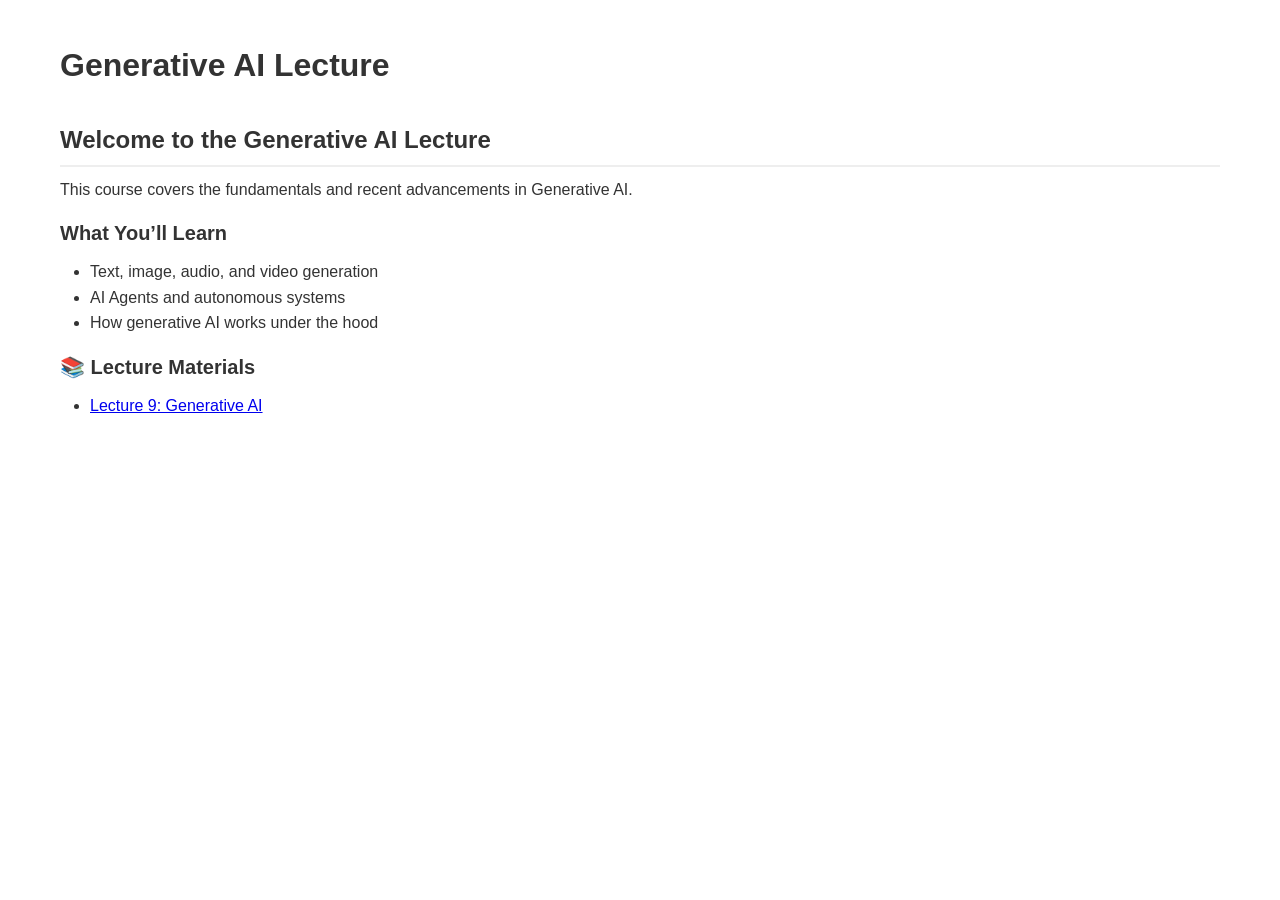
<file: index.html>
<!doctype html><html><head><meta name=generator content="Hugo 0.160.0"><meta charset=UTF-8><meta name=viewport content="width=device-width,initial-scale=1"><title>Generative AI Lecture | Generative AI Lecture</title><style>*{margin:0;padding:0;box-sizing:border-box}body{max-width:1200px;margin:0 auto;padding:20px;font-family:-apple-system,BlinkMacSystemFont,segoe ui,Helvetica,Arial,sans-serif;line-height:1.6;color:#333}.content{max-width:100%;overflow-x:auto}img{max-width:100%;height:auto;display:block;margin:20px auto}video{max-width:100%;height:auto;display:block;margin:20px auto}audio{width:100%;max-width:500px;display:block;margin:20px auto}embed{max-width:100%;height:500px;display:block;margin:20px auto}table{width:100%;border-collapse:collapse;margin:20px 0;overflow-x:auto;display:block}th,td{border:1px solid #ddd;padding:12px;text-align:left}th{background-color:#f2f2f2}pre{background:#f6f8fa;padding:16px;border-radius:6px;overflow-x:auto;margin:16px 0}code{font-family:consolas,monaco,monospace;font-size:14px}.code-block{background:#1e1e1e;color:#d4d4d4;border-radius:8px;margin:20px 0;overflow:hidden}.code-title{background:#2d2d2d;padding:10px 15px;border-bottom:1px solid #444;color:gold}.code-block pre{background:#1e1e1e;margin:0;border-radius:0}.text-block{background:linear-gradient(135deg,#667eea 0%,#764ba2 100%);color:#fff;border-radius:12px;margin:20px 0;overflow:hidden}.text-title{background:rgba(0,0,0,.2);padding:12px 20px;border-bottom:1px solid rgba(255,255,255,.2)}.text-content{padding:20px}.text-content p{margin-bottom:10px}h1{font-size:2em;margin:20px 0 10px}h2{font-size:1.5em;margin:20px 0 10px;border-bottom:2px solid #eee;padding-bottom:5px}h3{font-size:1.25em;margin:15px 0 10px}ul,ol{margin:10px 0 10px 30px}@media(max-width:768px){body{padding:10px}th,td{padding:8px}}</style></head><body><main class=content><h1>Generative AI Lecture</h1><div class=content><h2 id=welcome-to-the-generative-ai-lecture>Welcome to the Generative AI Lecture</h2><p>This course covers the fundamentals and recent advancements in Generative AI.</p><h3 id=what-youll-learn>What You&rsquo;ll Learn</h3><ul><li>Text, image, audio, and video generation</li><li>AI Agents and autonomous systems</li><li>How generative AI works under the hood</li></ul><h3 id=-lecture-materials>📚 Lecture Materials</h3><ul><li><a href=9-generative-ai/>Lecture 9: Generative AI</a></li></ul></div></main></body></html><style>.content{max-width:100%;overflow-x:auto;word-wrap:break-word}.text-content{word-wrap:break-word;overflow-wrap:break-word}.text-content p,.text-content li,.text-content h1,.text-content h2,.text-content h3{max-width:100%;overflow-x:auto}pre{white-space:pre-wrap;word-wrap:break-word}code{white-space:pre-wrap;word-break:break-word}</style><script>document.addEventListener("DOMContentLoaded",function(){document.querySelectorAll(".animate-btn").forEach(e=>{e.addEventListener("click",function(e){e.preventDefault();const s=this.closest(".code-wrapper, .text-wrapper"),n=s.querySelector(".content-area"),t=s.querySelector(".code-display, .text-display");if((n.style.maxHeight==="0px"||n.style.maxHeight==="0")&&(n.style.maxHeight=n.scrollHeight+"px"),t.classList.contains("code-display")){const n=t.textContent;t.textContent="";let e=0;const s=this;s.disabled=!0;function o(){e<n.length?(t.textContent+=n.charAt(e),e++,setTimeout(o,10)):s.disabled=!1}o()}if(t.classList.contains("text-display")){const e=t.querySelectorAll("p, li"),n=this;n.disabled=!0,e.forEach(e=>{e.style.opacity="0",e.style.transform="translateY(20px)",e.style.transition="opacity 0.5s ease, transform 0.5s ease"}),e.forEach((e,t)=>{setTimeout(()=>{e.style.opacity="1",e.style.transform="translateY(0)"},t*100)}),setTimeout(()=>{n.disabled=!1},e.length*100+500)}})}),document.querySelectorAll(".collapse-btn").forEach(e=>{e.addEventListener("click",function(e){e.preventDefault();const s=this.closest(".code-wrapper, .text-wrapper"),n=s.querySelector(".content-area"),t=s.querySelector(".code-display, .text-display");if(n.style.maxHeight==="0px"||n.style.maxHeight==="0"){{if(n.style.maxHeight=n.scrollHeight+"px",this.textContent="− Collapse",t.classList.contains("code-display")){const e=t.getAttribute("data-original");e&&(t.textContent=e)}if(t.classList.contains("text-display")){const e=t.querySelectorAll("p, li");e.forEach(e=>{e.style.opacity="1",e.style.transform="translateY(0)"})}}}else n.style.maxHeight="0px",this.textContent="+ Expand",t.classList.contains("code-display")&&(t.getAttribute("data-original")||t.setAttribute("data-original",t.textContent))})}),document.querySelectorAll(".content-area").forEach(e=>{e.style.maxHeight=e.scrollHeight+"px"}),document.querySelectorAll(".code-display").forEach(e=>{e.getAttribute("data-original")||e.setAttribute("data-original",e.textContent)}),document.querySelectorAll(".text-display").forEach(e=>{const t=e.querySelectorAll("p, li");t.forEach(e=>{e.style.opacity="1",e.style.transform="translateY(0)"})})})</script>
</file>
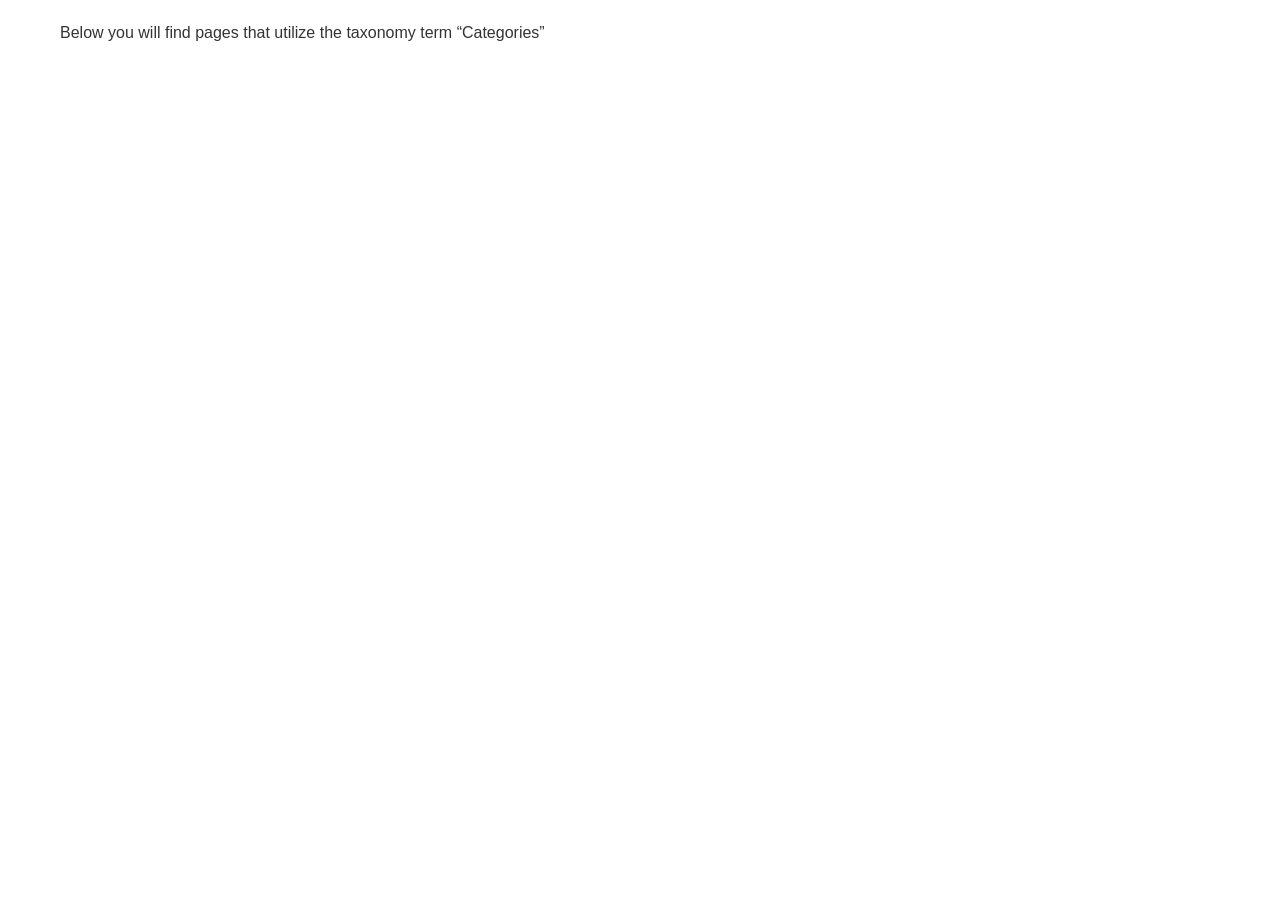
<file: categories/index.html>
<!doctype html><html><head><meta charset=UTF-8><meta name=viewport content="width=device-width,initial-scale=1"><title>Categories | Generative AI Lecture</title><style>*{margin:0;padding:0;box-sizing:border-box}body{max-width:1200px;margin:0 auto;padding:20px;font-family:-apple-system,BlinkMacSystemFont,segoe ui,Helvetica,Arial,sans-serif;line-height:1.6;color:#333}.content{max-width:100%;overflow-x:auto}img{max-width:100%;height:auto;display:block;margin:20px auto}video{max-width:100%;height:auto;display:block;margin:20px auto}audio{width:100%;max-width:500px;display:block;margin:20px auto}embed{max-width:100%;height:500px;display:block;margin:20px auto}table{width:100%;border-collapse:collapse;margin:20px 0;overflow-x:auto;display:block}th,td{border:1px solid #ddd;padding:12px;text-align:left}th{background-color:#f2f2f2}pre{background:#f6f8fa;padding:16px;border-radius:6px;overflow-x:auto;margin:16px 0}code{font-family:consolas,monaco,monospace;font-size:14px}.code-block{background:#1e1e1e;color:#d4d4d4;border-radius:8px;margin:20px 0;overflow:hidden}.code-title{background:#2d2d2d;padding:10px 15px;border-bottom:1px solid #444;color:gold}.code-block pre{background:#1e1e1e;margin:0;border-radius:0}.text-block{background:linear-gradient(135deg,#667eea 0%,#764ba2 100%);color:#fff;border-radius:12px;margin:20px 0;overflow:hidden}.text-title{background:rgba(0,0,0,.2);padding:12px 20px;border-bottom:1px solid rgba(255,255,255,.2)}.text-content{padding:20px}.text-content p{margin-bottom:10px}h1{font-size:2em;margin:20px 0 10px}h2{font-size:1.5em;margin:20px 0 10px;border-bottom:2px solid #eee;padding-bottom:5px}h3{font-size:1.25em;margin:15px 0 10px}ul,ol{margin:10px 0 10px 30px}@media(max-width:768px){body{padding:10px}th,td{padding:8px}}</style></head><body><main class=content><article class="cf pa3 pa4-m pa4-l"><div class="measure-wide-l center f4 lh-copy nested-copy-line-height nested-links mid-gray"><p>Below you will find pages that utilize the taxonomy term “Categories”</p></div></article><div class="mw8 center"><section class="flex-ns mt5 flex-wrap justify-around"></section></div></main></body></html><style>.content{max-width:100%;overflow-x:auto;word-wrap:break-word}.text-content{word-wrap:break-word;overflow-wrap:break-word}.text-content p,.text-content li,.text-content h1,.text-content h2,.text-content h3{max-width:100%;overflow-x:auto}pre{white-space:pre-wrap;word-wrap:break-word}code{white-space:pre-wrap;word-break:break-word}</style><script>document.addEventListener("DOMContentLoaded",function(){document.querySelectorAll(".animate-btn").forEach(e=>{e.addEventListener("click",function(e){e.preventDefault();const s=this.closest(".code-wrapper, .text-wrapper"),n=s.querySelector(".content-area"),t=s.querySelector(".code-display, .text-display");if((n.style.maxHeight==="0px"||n.style.maxHeight==="0")&&(n.style.maxHeight=n.scrollHeight+"px"),t.classList.contains("code-display")){const n=t.textContent;t.textContent="";let e=0;const s=this;s.disabled=!0;function o(){e<n.length?(t.textContent+=n.charAt(e),e++,setTimeout(o,10)):s.disabled=!1}o()}if(t.classList.contains("text-display")){const e=t.querySelectorAll("p, li"),n=this;n.disabled=!0,e.forEach(e=>{e.style.opacity="0",e.style.transform="translateY(20px)",e.style.transition="opacity 0.5s ease, transform 0.5s ease"}),e.forEach((e,t)=>{setTimeout(()=>{e.style.opacity="1",e.style.transform="translateY(0)"},t*100)}),setTimeout(()=>{n.disabled=!1},e.length*100+500)}})}),document.querySelectorAll(".collapse-btn").forEach(e=>{e.addEventListener("click",function(e){e.preventDefault();const s=this.closest(".code-wrapper, .text-wrapper"),n=s.querySelector(".content-area"),t=s.querySelector(".code-display, .text-display");if(n.style.maxHeight==="0px"||n.style.maxHeight==="0"){{if(n.style.maxHeight=n.scrollHeight+"px",this.textContent="− Collapse",t.classList.contains("code-display")){const e=t.getAttribute("data-original");e&&(t.textContent=e)}if(t.classList.contains("text-display")){const e=t.querySelectorAll("p, li");e.forEach(e=>{e.style.opacity="1",e.style.transform="translateY(0)"})}}}else n.style.maxHeight="0px",this.textContent="+ Expand",t.classList.contains("code-display")&&(t.getAttribute("data-original")||t.setAttribute("data-original",t.textContent))})}),document.querySelectorAll(".content-area").forEach(e=>{e.style.maxHeight=e.scrollHeight+"px"}),document.querySelectorAll(".code-display").forEach(e=>{e.getAttribute("data-original")||e.setAttribute("data-original",e.textContent)}),document.querySelectorAll(".text-display").forEach(e=>{const t=e.querySelectorAll("p, li");t.forEach(e=>{e.style.opacity="1",e.style.transform="translateY(0)"})})})</script>
</file>
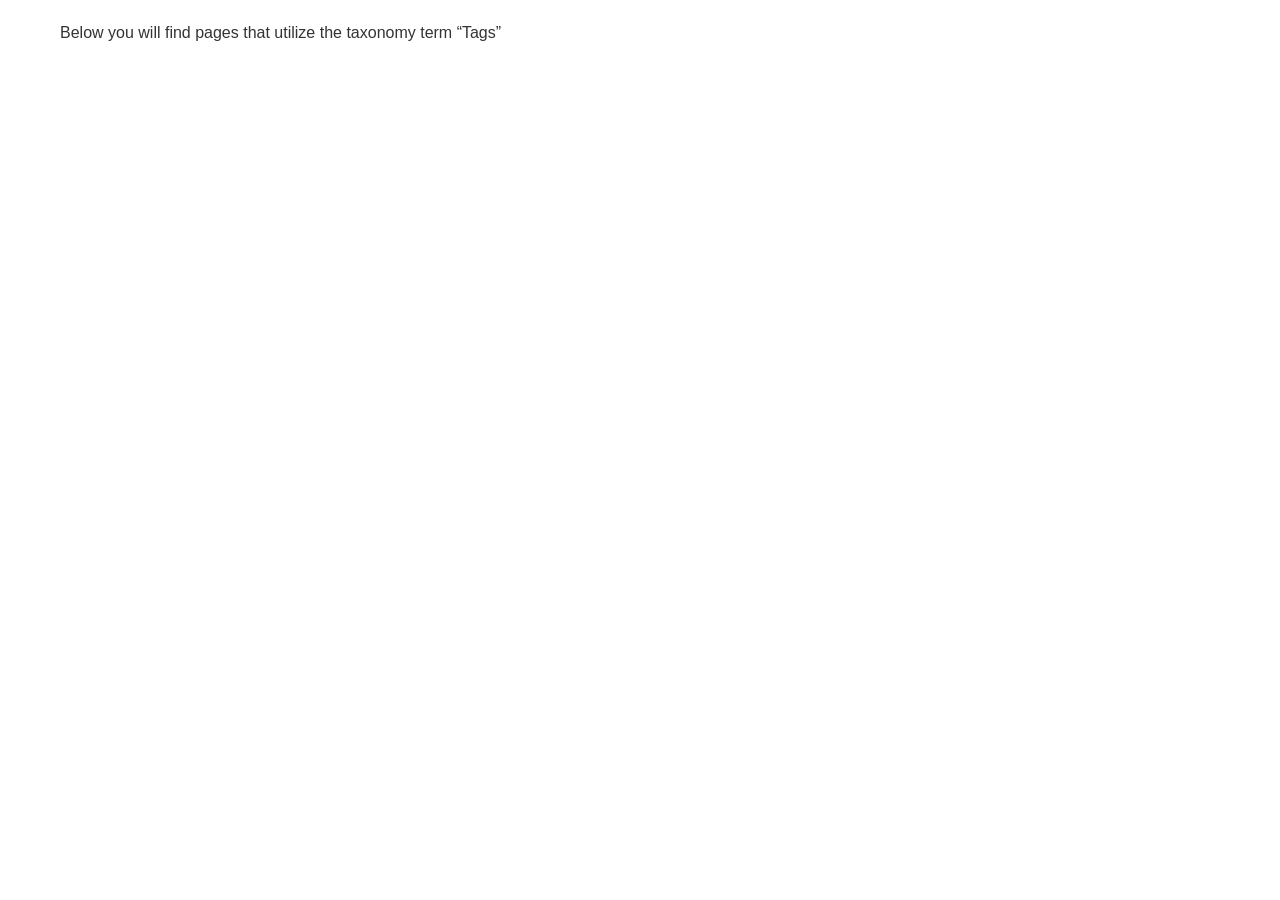
<file: tags/index.html>
<!doctype html><html><head><meta charset=UTF-8><meta name=viewport content="width=device-width,initial-scale=1"><title>Tags | Generative AI Lecture</title><style>*{margin:0;padding:0;box-sizing:border-box}body{max-width:1200px;margin:0 auto;padding:20px;font-family:-apple-system,BlinkMacSystemFont,segoe ui,Helvetica,Arial,sans-serif;line-height:1.6;color:#333}.content{max-width:100%;overflow-x:auto}img{max-width:100%;height:auto;display:block;margin:20px auto}video{max-width:100%;height:auto;display:block;margin:20px auto}audio{width:100%;max-width:500px;display:block;margin:20px auto}embed{max-width:100%;height:500px;display:block;margin:20px auto}table{width:100%;border-collapse:collapse;margin:20px 0;overflow-x:auto;display:block}th,td{border:1px solid #ddd;padding:12px;text-align:left}th{background-color:#f2f2f2}pre{background:#f6f8fa;padding:16px;border-radius:6px;overflow-x:auto;margin:16px 0}code{font-family:consolas,monaco,monospace;font-size:14px}.code-block{background:#1e1e1e;color:#d4d4d4;border-radius:8px;margin:20px 0;overflow:hidden}.code-title{background:#2d2d2d;padding:10px 15px;border-bottom:1px solid #444;color:gold}.code-block pre{background:#1e1e1e;margin:0;border-radius:0}.text-block{background:linear-gradient(135deg,#667eea 0%,#764ba2 100%);color:#fff;border-radius:12px;margin:20px 0;overflow:hidden}.text-title{background:rgba(0,0,0,.2);padding:12px 20px;border-bottom:1px solid rgba(255,255,255,.2)}.text-content{padding:20px}.text-content p{margin-bottom:10px}h1{font-size:2em;margin:20px 0 10px}h2{font-size:1.5em;margin:20px 0 10px;border-bottom:2px solid #eee;padding-bottom:5px}h3{font-size:1.25em;margin:15px 0 10px}ul,ol{margin:10px 0 10px 30px}@media(max-width:768px){body{padding:10px}th,td{padding:8px}}</style></head><body><main class=content><article class="cf pa3 pa4-m pa4-l"><div class="measure-wide-l center f4 lh-copy nested-copy-line-height nested-links mid-gray"><p>Below you will find pages that utilize the taxonomy term “Tags”</p></div></article><div class="mw8 center"><section class="flex-ns mt5 flex-wrap justify-around"></section></div></main></body></html><style>.content{max-width:100%;overflow-x:auto;word-wrap:break-word}.text-content{word-wrap:break-word;overflow-wrap:break-word}.text-content p,.text-content li,.text-content h1,.text-content h2,.text-content h3{max-width:100%;overflow-x:auto}pre{white-space:pre-wrap;word-wrap:break-word}code{white-space:pre-wrap;word-break:break-word}</style><script>document.addEventListener("DOMContentLoaded",function(){document.querySelectorAll(".animate-btn").forEach(e=>{e.addEventListener("click",function(e){e.preventDefault();const s=this.closest(".code-wrapper, .text-wrapper"),n=s.querySelector(".content-area"),t=s.querySelector(".code-display, .text-display");if((n.style.maxHeight==="0px"||n.style.maxHeight==="0")&&(n.style.maxHeight=n.scrollHeight+"px"),t.classList.contains("code-display")){const n=t.textContent;t.textContent="";let e=0;const s=this;s.disabled=!0;function o(){e<n.length?(t.textContent+=n.charAt(e),e++,setTimeout(o,10)):s.disabled=!1}o()}if(t.classList.contains("text-display")){const e=t.querySelectorAll("p, li"),n=this;n.disabled=!0,e.forEach(e=>{e.style.opacity="0",e.style.transform="translateY(20px)",e.style.transition="opacity 0.5s ease, transform 0.5s ease"}),e.forEach((e,t)=>{setTimeout(()=>{e.style.opacity="1",e.style.transform="translateY(0)"},t*100)}),setTimeout(()=>{n.disabled=!1},e.length*100+500)}})}),document.querySelectorAll(".collapse-btn").forEach(e=>{e.addEventListener("click",function(e){e.preventDefault();const s=this.closest(".code-wrapper, .text-wrapper"),n=s.querySelector(".content-area"),t=s.querySelector(".code-display, .text-display");if(n.style.maxHeight==="0px"||n.style.maxHeight==="0"){{if(n.style.maxHeight=n.scrollHeight+"px",this.textContent="− Collapse",t.classList.contains("code-display")){const e=t.getAttribute("data-original");e&&(t.textContent=e)}if(t.classList.contains("text-display")){const e=t.querySelectorAll("p, li");e.forEach(e=>{e.style.opacity="1",e.style.transform="translateY(0)"})}}}else n.style.maxHeight="0px",this.textContent="+ Expand",t.classList.contains("code-display")&&(t.getAttribute("data-original")||t.setAttribute("data-original",t.textContent))})}),document.querySelectorAll(".content-area").forEach(e=>{e.style.maxHeight=e.scrollHeight+"px"}),document.querySelectorAll(".code-display").forEach(e=>{e.getAttribute("data-original")||e.setAttribute("data-original",e.textContent)}),document.querySelectorAll(".text-display").forEach(e=>{const t=e.querySelectorAll("p, li");t.forEach(e=>{e.style.opacity="1",e.style.transform="translateY(0)"})})})</script>
</file>
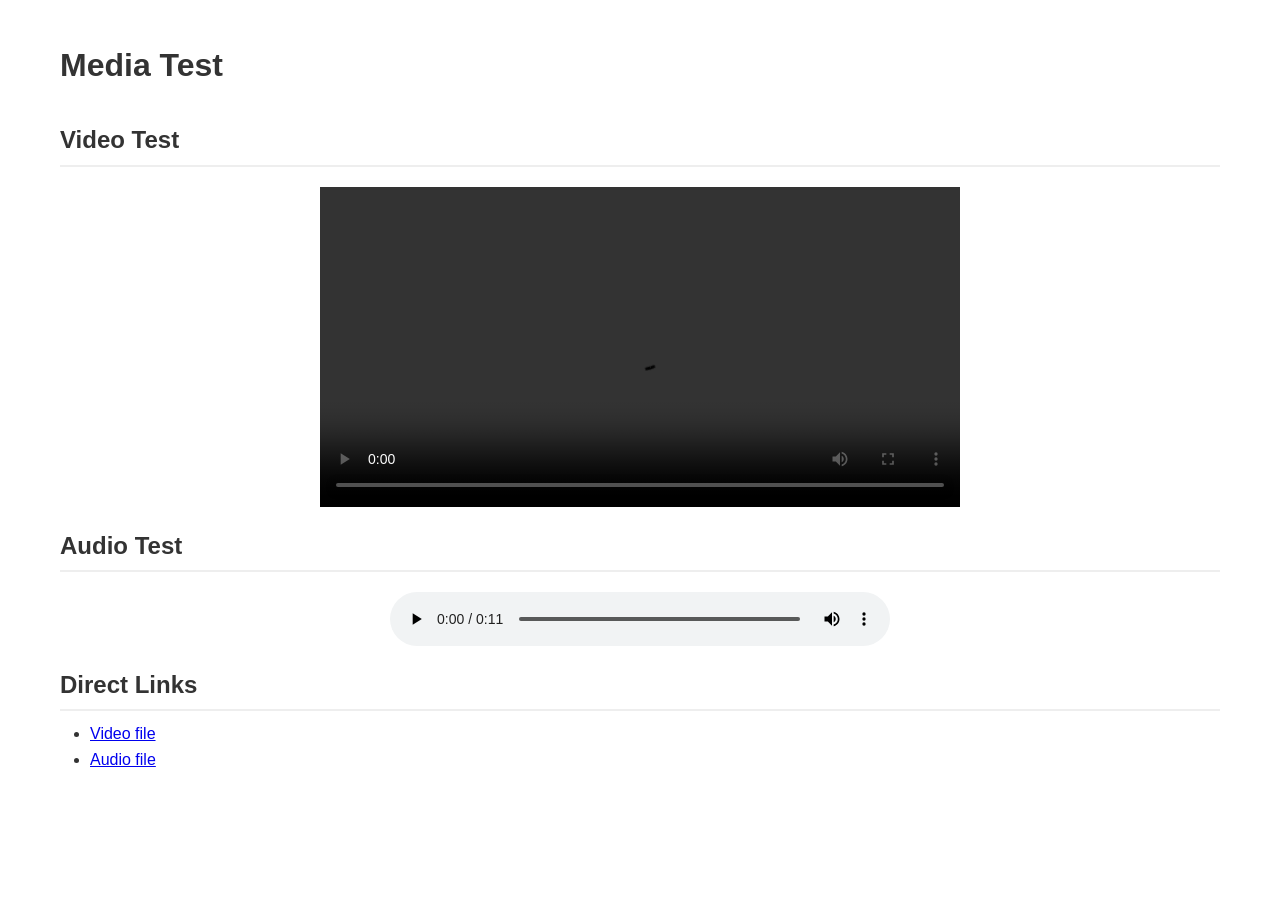
<file: test-media/index.html>
<!doctype html><html><head><meta charset=UTF-8><meta name=viewport content="width=device-width,initial-scale=1"><title>Media Test | Generative AI Lecture</title><style>*{margin:0;padding:0;box-sizing:border-box}body{max-width:1200px;margin:0 auto;padding:20px;font-family:-apple-system,BlinkMacSystemFont,segoe ui,Helvetica,Arial,sans-serif;line-height:1.6;color:#333}.content{max-width:100%;overflow-x:auto}img{max-width:100%;height:auto;display:block;margin:20px auto}video{max-width:100%;height:auto;display:block;margin:20px auto}audio{width:100%;max-width:500px;display:block;margin:20px auto}embed{max-width:100%;height:500px;display:block;margin:20px auto}table{width:100%;border-collapse:collapse;margin:20px 0;overflow-x:auto;display:block}th,td{border:1px solid #ddd;padding:12px;text-align:left}th{background-color:#f2f2f2}pre{background:#f6f8fa;padding:16px;border-radius:6px;overflow-x:auto;margin:16px 0}code{font-family:consolas,monaco,monospace;font-size:14px}.code-block{background:#1e1e1e;color:#d4d4d4;border-radius:8px;margin:20px 0;overflow:hidden}.code-title{background:#2d2d2d;padding:10px 15px;border-bottom:1px solid #444;color:gold}.code-block pre{background:#1e1e1e;margin:0;border-radius:0}.text-block{background:linear-gradient(135deg,#667eea 0%,#764ba2 100%);color:#fff;border-radius:12px;margin:20px 0;overflow:hidden}.text-title{background:rgba(0,0,0,.2);padding:12px 20px;border-bottom:1px solid rgba(255,255,255,.2)}.text-content{padding:20px}.text-content p{margin-bottom:10px}h1{font-size:2em;margin:20px 0 10px}h2{font-size:1.5em;margin:20px 0 10px;border-bottom:2px solid #eee;padding-bottom:5px}h3{font-size:1.25em;margin:15px 0 10px}ul,ol{margin:10px 0 10px 30px}@media(max-width:768px){body{padding:10px}th,td{padding:8px}}</style></head><body><main class=content><article><h1>Media Test</h1><div class=content><h2 id=video-test>Video Test</h2><video width=640 height=360 controls>
<source src=/data/GenAI_Muhammad.mp4 type=video/mp4>Video not supported</video><h2 id=audio-test>Audio Test</h2><audio controls><source src=/data/UmarFarooq-cloned.mp3 type=audio/mpeg>Audio not supported</audio><h2 id=direct-links>Direct Links</h2><ul><li><a href=/data/GenAI_Muhammad.mp4>Video file</a></li><li><a href=/data/UmarFarooq-cloned.mp3>Audio file</a></li></ul></div></article></main></body></html><style>.content{max-width:100%;overflow-x:auto;word-wrap:break-word}.text-content{word-wrap:break-word;overflow-wrap:break-word}.text-content p,.text-content li,.text-content h1,.text-content h2,.text-content h3{max-width:100%;overflow-x:auto}pre{white-space:pre-wrap;word-wrap:break-word}code{white-space:pre-wrap;word-break:break-word}</style><script>document.addEventListener("DOMContentLoaded",function(){document.querySelectorAll(".animate-btn").forEach(e=>{e.addEventListener("click",function(e){e.preventDefault();const s=this.closest(".code-wrapper, .text-wrapper"),n=s.querySelector(".content-area"),t=s.querySelector(".code-display, .text-display");if((n.style.maxHeight==="0px"||n.style.maxHeight==="0")&&(n.style.maxHeight=n.scrollHeight+"px"),t.classList.contains("code-display")){const n=t.textContent;t.textContent="";let e=0;const s=this;s.disabled=!0;function o(){e<n.length?(t.textContent+=n.charAt(e),e++,setTimeout(o,10)):s.disabled=!1}o()}if(t.classList.contains("text-display")){const e=t.querySelectorAll("p, li"),n=this;n.disabled=!0,e.forEach(e=>{e.style.opacity="0",e.style.transform="translateY(20px)",e.style.transition="opacity 0.5s ease, transform 0.5s ease"}),e.forEach((e,t)=>{setTimeout(()=>{e.style.opacity="1",e.style.transform="translateY(0)"},t*100)}),setTimeout(()=>{n.disabled=!1},e.length*100+500)}})}),document.querySelectorAll(".collapse-btn").forEach(e=>{e.addEventListener("click",function(e){e.preventDefault();const s=this.closest(".code-wrapper, .text-wrapper"),n=s.querySelector(".content-area"),t=s.querySelector(".code-display, .text-display");if(n.style.maxHeight==="0px"||n.style.maxHeight==="0"){{if(n.style.maxHeight=n.scrollHeight+"px",this.textContent="− Collapse",t.classList.contains("code-display")){const e=t.getAttribute("data-original");e&&(t.textContent=e)}if(t.classList.contains("text-display")){const e=t.querySelectorAll("p, li");e.forEach(e=>{e.style.opacity="1",e.style.transform="translateY(0)"})}}}else n.style.maxHeight="0px",this.textContent="+ Expand",t.classList.contains("code-display")&&(t.getAttribute("data-original")||t.setAttribute("data-original",t.textContent))})}),document.querySelectorAll(".content-area").forEach(e=>{e.style.maxHeight=e.scrollHeight+"px"}),document.querySelectorAll(".code-display").forEach(e=>{e.getAttribute("data-original")||e.setAttribute("data-original",e.textContent)}),document.querySelectorAll(".text-display").forEach(e=>{const t=e.querySelectorAll("p, li");t.forEach(e=>{e.style.opacity="1",e.style.transform="translateY(0)"})})})</script>
</file>
